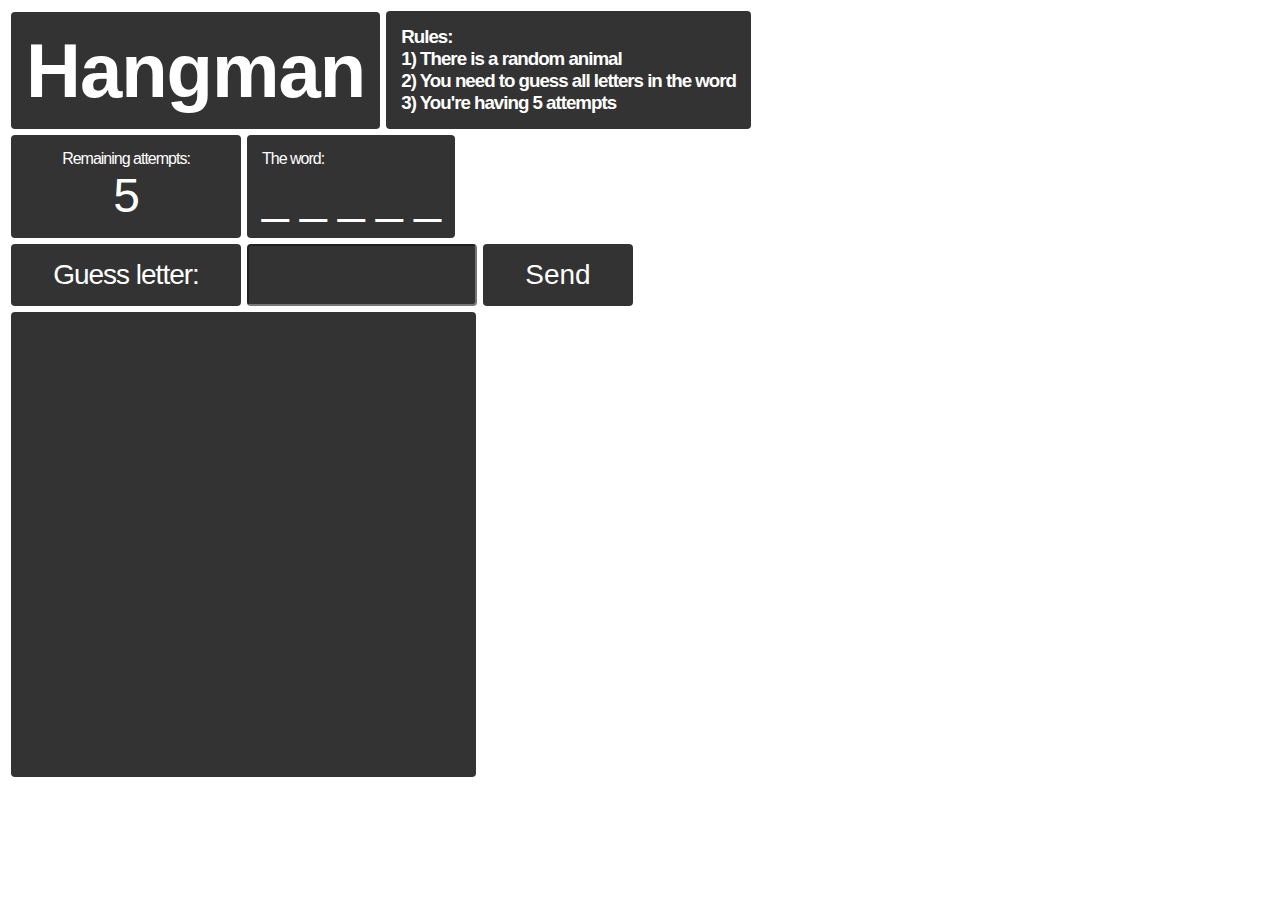
<file: index.html>
<!DOCTYPE html>
<html lang="en">
<head>
    <meta charset="UTF-8">
    <link rel="stylesheet" href="styles/styles.css">
    <title>Hangman</title>
</head>
<body>

    <div class="headerAndRules">

        <div class="headerDiv">
            <h1 class='header'>Hangman</h1>
        </div>
    
    
        <div class="rulesDiv">
            <h3 class='rules'>Rules:<br>1) There is a random animal<br>2) You need to guess all letters in the word<br>3) You're having 5 attempts</h3>
        </div>

    </div>


    <div class="remainingAndWord">

        <div class="remainingAttemptsDiv">
            <p class="remainingAttempts">Remaining attempts:<br><span id='remainingAttempts'></span></p>
        </div>
        
    
        <div class="wordDiv">
            <p class="word">The word:<br><span id='word'></span></p>
        </div>

    </div>


    <div id='fieldLetter'>

        <label class="label" for="gLetter">Guess letter:</label><br>
        <input class="input" type="text" id="guessLetter"><br>
        <button id="guessButton"'><span>Send</span></button>

    </div>


    <div class="restartAndStatus">

        <div class="status" id="status">
        </div>
        
        <div class="restartDiv">
            <button id='restart' style="display: none;"><span>Restart</span></button>
        </div>

    </div>

    <div class="canvas">
        <canvas id='canvas' width="465" height="465"></canvas>
    </div>
    

    <div class="push">

    </div>


    <script src="https://code.jquery.com/jquery-2.1.0.js"></script>
    <script src="src/container.js"></script>
    <script src="src/game.js"></script>

</body>
</html>
</file>
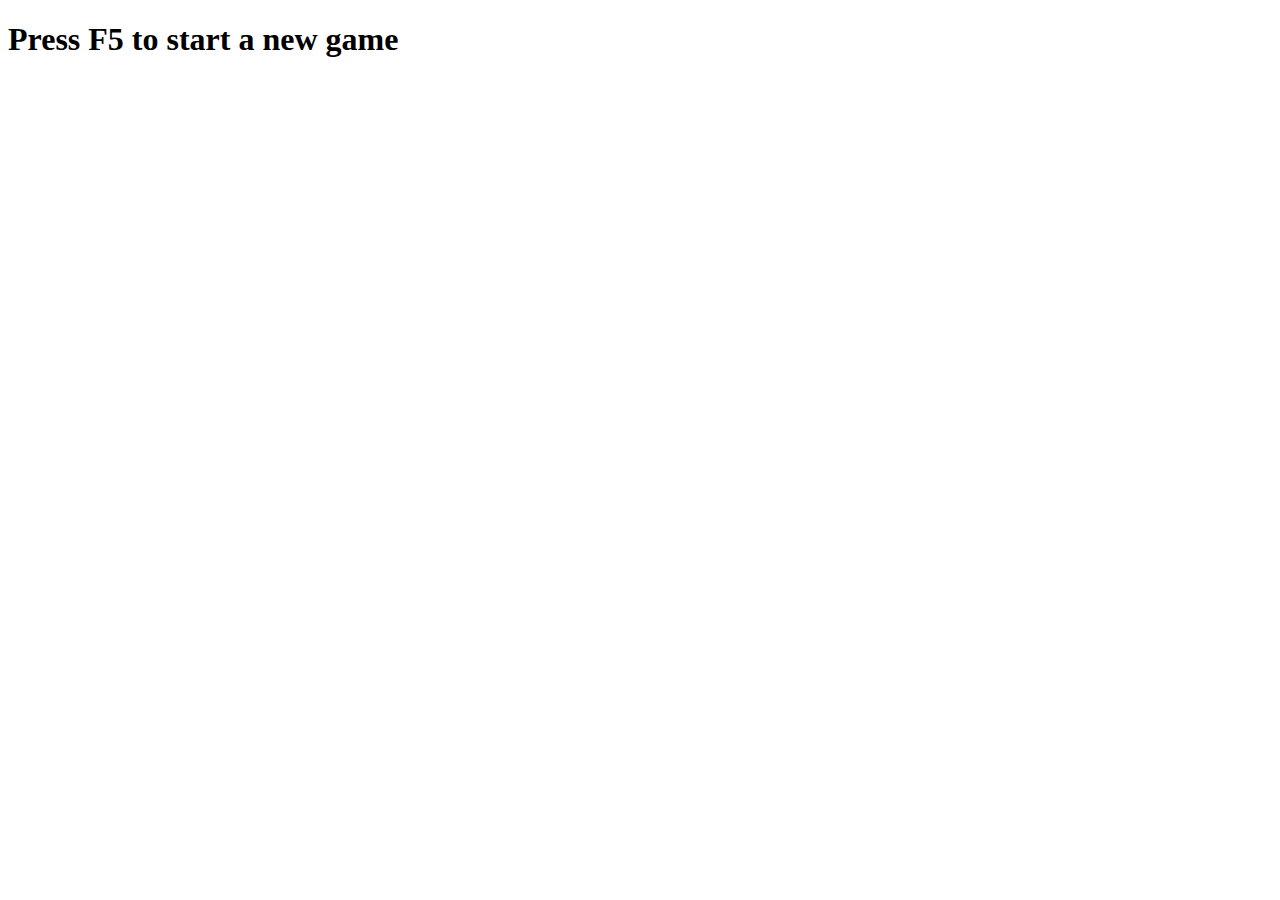
<file: game.html>
<!DOCTYPE html>
<html lang="en">
<head>
    <meta charset="UTF-8">
    <title>Hangman</title>
</head>
<body>
    <h1>Press F5 to start a new game</h1>
<script src="container.js"></script>
<script>

    // init intro to ask the name and say hello
    intro(prompt('Hello stranger!\nLet\'s play the game!\nWhat\'s your name?'));

    // get a random word from and array in container.js
    let word = getRdmWord();

    // converting answer to an array with underscores
    let answerArray = wordToUnderscores(word);

    // setting the remaining letters
    let remainingLetters = word.length;

    // setting remaining attempts
    let remainingAttempts = 5;

    // just for debugging
    console.log(word);
    console.log(answerArray);

    // the main function after setting all preconditions
    theMain(remainingLetters, remainingAttempts);

    // intro and asking the name
    function intro (name) {
        if (name === null) {
            alert('Hello the one who pressed to cancel :)');
        } else if (name === '') {
            alert('Hello stranger with no name!');
        }
        else {name = name[0].toUpperCase() + name.slice(1);
            alert('Hello ' + name + '!')}
    }


    // converting answer to underscores
    function wordToUnderscores(word) {
        let answerArray = [];
        for (let y = 0; y < word.length; y++) {
            answerArray[y] = '_';
        }
        return answerArray;
    }


    // the main function once all preconditions are set
    function theMain (remainingLetters, remainingAttempts) {

        // setting a cycle to continue till the word is guessed
        while (remainingLetters > 0) {

            // ending the game if no attempts left
            if (remainingAttempts === 0) {
                break;

            } else {

                // showing the status of the game
                alert('Remaining attempts: ' + remainingAttempts + '\nThe word: ' + answerArray.join(' '));

                // asking for a letter
                let guess = prompt('Guess a letter or press \'Cancel\' to leave');

                // leaving the game if clicked to cancel
                if (guess === null) {
                    break;

                    // if user enters non a char
                } else if (guess.length !== 1) {
                    alert('Please enter the only one letter.');

                    // running if user filled in a char
                } else {

                    // converting input to uppercase
                    guess = guess.toUpperCase();

                    //checking already guessed letters
                    let canContinue = answerArray.includes(guess);
                    if (canContinue) {
                        alert('You\'ve already entered this letter.');
                        continue;
                    }

                    // var to consider if we need to subtract remaining attempts
                    let remainingAttemptsSkip = 0;

                    // checking if there is a char in the word-array and refreshing the status of the game
                    for (let j = 0; j < word.length; j++) {
                        if (word[j] === guess) {
                            answerArray[j] = guess;
                            remainingLetters--;

                            // preventing to subtract remaining attempts
                            remainingAttemptsSkip++;
                        }
                    }

                    // checking if the entered char is not in the word and subtracting remaining attempts
                    if (remainingAttemptsSkip < 1) {
                        remainingAttempts--;
                    }
                }}

        }

        // showing the answer and congrats
        if (remainingLetters === 0) {
            alert(answerArray.join(" "));
            alert('Excellent!\nYou won!\nThe word is ' + word + '!');

            // running if a non-guessed letter left in the array
        } else {
            alert('Unfortunately you have failed.\nThe word was: ' + word.toUpperCase() +
                '. You\'re welcome to press F5 to start a new game.');
        }
    }



</script>
</body>
</html>
</file>
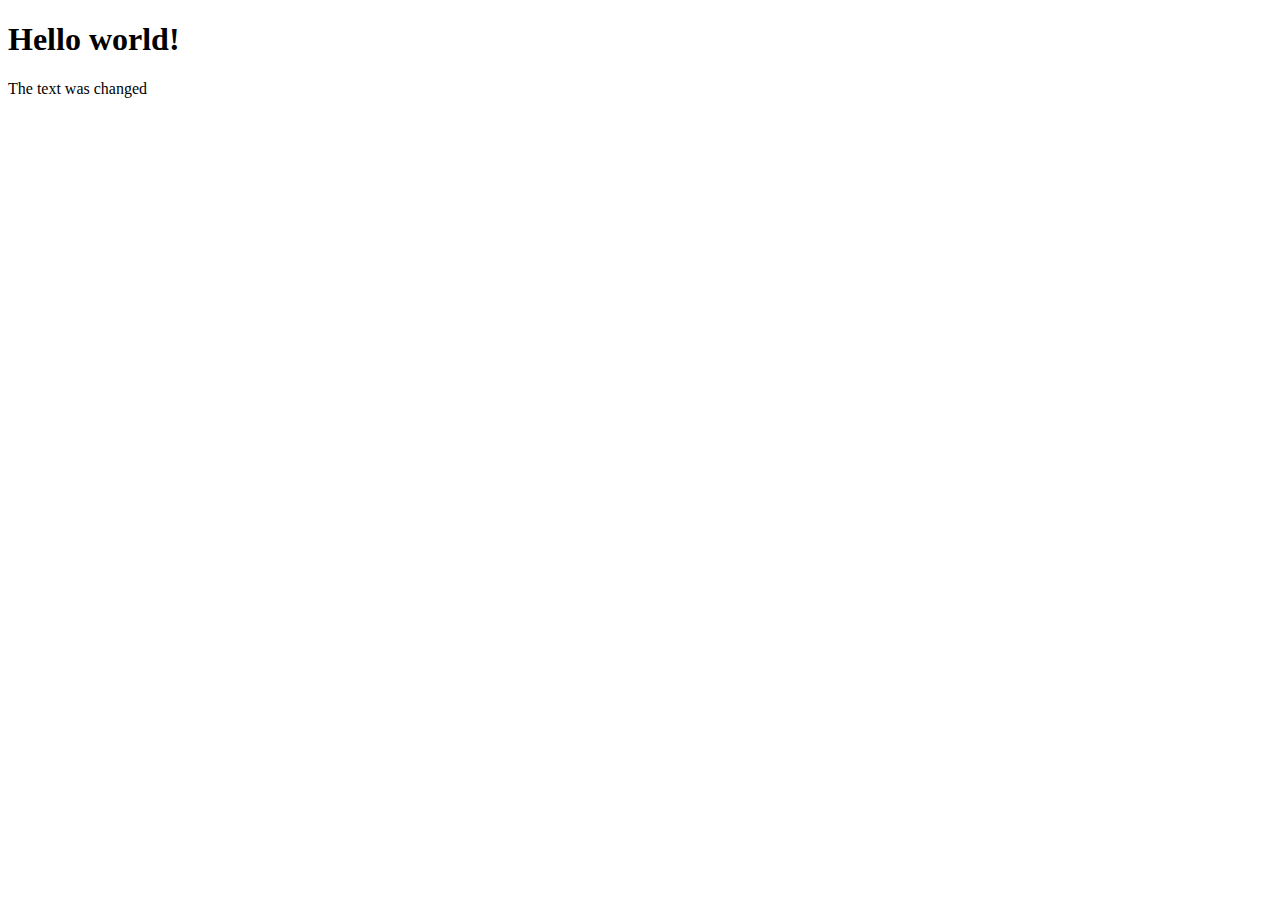
<file: junk.html>
<!DOCTYPE html>
<html lang="en">
<head>
    <meta charset="UTF-8">
    <title>Sample</title>
</head>
<body>
 <h1>Hello world!</h1>
 <p id='test'>This is the text before changes</p>

<script>

    // some DOM tests
    function changeText() {
        let a = document.getElementById('test');
        a.innerHTML = 'The text was changed';
    }

    changeText();

</script>
</body>
</html>
</file>
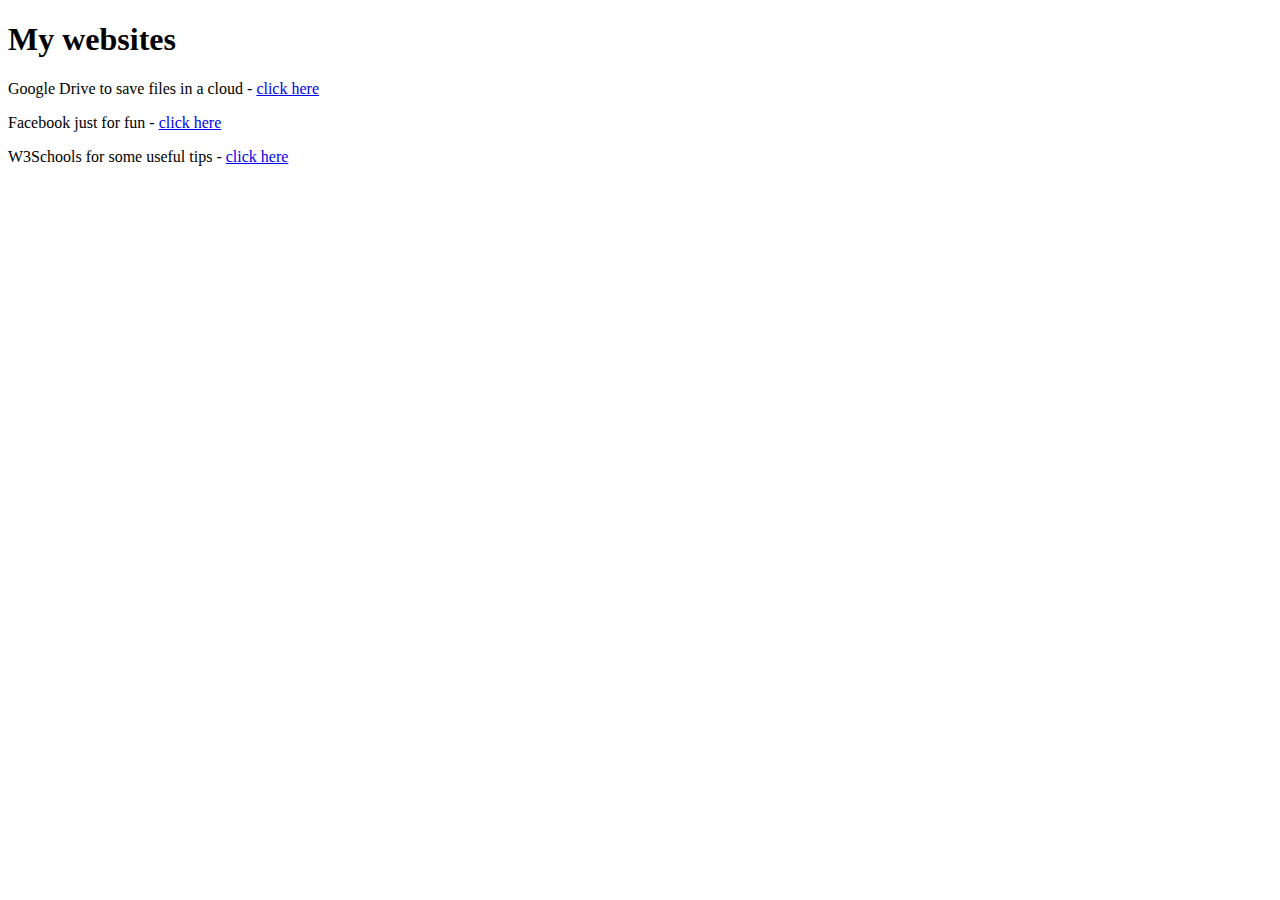
<file: sandbox.html>
<!DOCTYPE html>
<html lang="en">
<head>
    <meta charset="UTF-8">
    <title>Favorite websites</title>
</head>

<body>
    <h1>My websites</h1>
    <p>Google Drive to save files in a cloud - <a href="https://drive.google.com/" title="FB">click here</a></p>
    <p>Facebook just for fun - <a href="https://facebook.com/" title="GD">click here</a></p>
    <p>W3Schools for some useful tips - <a href="https://w3schools.com/" title="W3S">click here</a></p>
<script>






    // comparing arrays
    function compareArrays(firstArray, secondArray) {

        // leaving if the arrays have different length
        if (firstArray.length !== secondArray.length) {
            return false;
        }

        // taking every element in the array
        for (let i = 0; i < firstArray.length; i++) {

            // leaving if the elements with the same index are different
            if (firstArray[i] !== secondArray[i]) {
                return false;
            }
        }
        // returning true if arrays have the same length and the same value for indexes
        return true;
    }

    compareArrays([1, 2, 3], [1, 2, 3, 4]);


    // random insult
    function generateRandomInsult() {

        // arrays with words
        let randomBodyParts = ['face', 'body', 'brain', 'nose'];
        let randomAdjectives = ['tiny', 'awful', 'dirty', 'ugly'];
        let randomAnimalParts = ['penis', 'vagina', 'asshole'];
        let randomAnimals = ['a monkey', 'an elephant', 'a cat', 'a dog'];

        // pick a random word
        function randomWord(words) {
            return words[Math.floor(Math.random() * words.length)];
        }

        // building a final phrase
        let finalPhrase = 'Your ' + randomWord(randomBodyParts) + ' is even more ' + randomWord(randomAdjectives)
            + ' than ' + randomWord(randomAnimals) + '\'s ' + randomWord(randomAnimalParts) + '!!!';
        console.log(finalPhrase);
    }

    generateRandomInsult();



    // sheep counter with while
    function sheepCounterWhile () {
        let sheepCounted = 0;
        while (sheepCounted < 1) {
            console.log('Sheep counted: ' + sheepCounted + '!');
            sheepCounted++;
        }
        console.log('Good night..Z-z-z-z-z-z-z-z-z...');
    }

    sheepCounterWhile();



    // sheep counter with for
    for (var sheepCounted1 = 0; sheepCounted1 <= 5; sheepCounted1++) {
        console.log('Counted: ' + sheepCounted1);
    }
    console.log('Z-z-z-z-z-z-zzz...')






    /*

    // for with 2**
    for (var x = 2; x < 10000; x = x * 2) {
        console.log(x);
    }


    // for with 3**
    for (var t = 3; t < 10000; t = t * 3) {
        console.log(t)
    }


    // while with 3**
    var z = 3;
    while (z < 10000) {
        console.log(z);
        z = z * 3
    }


    // generating a random string
    var alphabet = 'abcdefghijklmnopqrstuvwxyzABCDEFGHIJKLMNOPQRSTUVWXYZ1234567890!@#$%^&*';
    var randomString = '';
    while (randomString.length < 20) {
        randomString += alphabet[Math.floor(Math.random() * alphabet.length)]
    }
    console.log(randomString);


    // converting a string
    var input = 'javascript is awesome';
    var output = '';
    for (var f = 0; f < input.length; f++) {
        if (input[f] === 'a') {
            output += 4
        } else if (input[f] === 'e') {
            output += 3
        } else if (input[f] === 'i') {
            output += 1
        } else if (input[f] === 'o') {
            output += 0
        } else {
            output += input[f]
        }
    }
    console.log(output)
*/

</script>
</body>
</html>
</file>
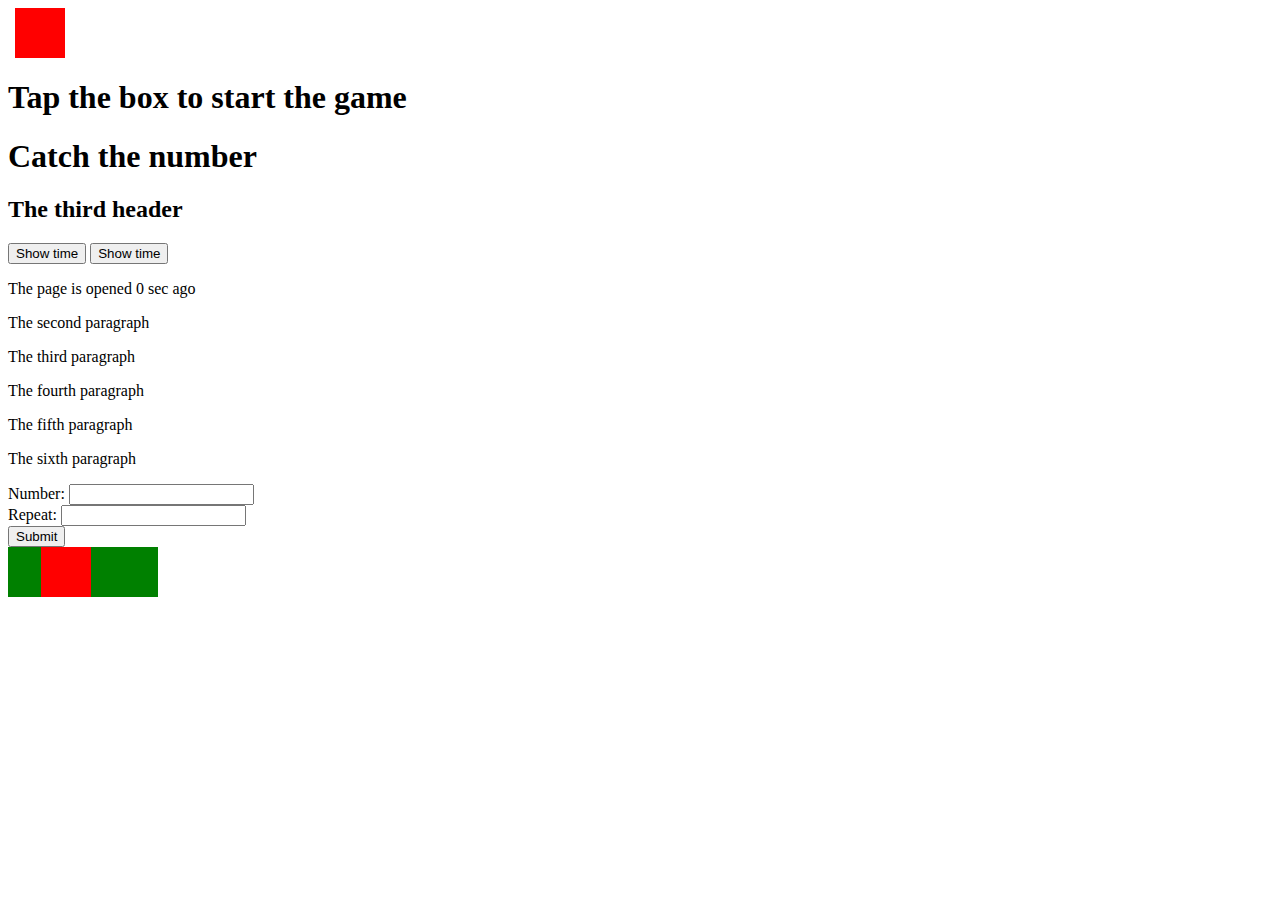
<file: sample/junk.html>
<!DOCTYPE html>
<html lang="en">
<head>
    <meta charset="UTF-8">
    <title>Sample</title>
</head>
<body>

    <div id="box2"> </div>

<h1 id='firstHeader'>Tap the box to start the game</h1>
<h1 id='secondHeader'>Catch the number</h1>
<h2 id='thirdHeader'>The third header</h2>
<button id="firstBtn" onclick="show()">Show time</button>
<button id="secondBtn" onclick="show()">Show time</button>
<p id='first'>The page is opened 0 sec ago</p>
<p id='second'>The second paragraph</p>
<p id='third'>The third paragraph</p>
<p id='fourth'>The fourth paragraph</p>
<p id='fifth'>The fifth paragraph</p>
<p id='sixth'>The sixth paragraph</p>


<form onsubmit="return validate()" method="post">
    Number: <input type="text" name="num1" id="num1" />
    <br />
    Repeat: <input type="text" name="num2" id="num2" />
    <br />
    <input type="submit" value="Submit" />
</form>


    <style>
    #container {
      width: 150px;
      height: 50px;
      background: green;
      position: relative;
    }
    #box {
      width: 50px;
      height: 50px;
      background: red;
      position: absolute;
    }
    </style>

    <div id="container">
       <div id="box"> </div>
    </div>


    <style>
        #box2 {
          width: 50px;
          height: 50px;
          background: red;
          position: relative; 
        }
        </style>
    
        


<script src="https://code.jquery.com/jquery-2.1.0.js"></script>

    <script>
        










        // mini-game

        // set the position of h1 horizontally
        let leftOfSet2 = 0;
        // set the position of h1 vertically
        let topOfSet = 0;
        // our adapter that will change the direction of h1     
        let adapter = 1;
        // point counter
        let counter = 0;
        // interval
        let interval = 40;
        
        

        function moveHeader () {


            // check the counter to stop moving
            if (counter >= 3) {
                clearInterval(firstInterval);
                return;
            }

            // moving h1 right
            if (adapter === 1) {
                $('#box2').offset( { left : leftOfSet2 } );
                leftOfSet2++;
                // check to change ${adapter}
                if (leftOfSet2 >= 200) 
                    adapter = 2;
            
            // moving h1 down
            } else if (adapter === 2) {
                $('#box2').offset( { top : topOfSet } );
                topOfSet++;
                // check to change ${adapter}
                if (topOfSet >= 200)
                    adapter = 3;

            // moving h1 left     
            } else if (adapter === 3) {
                $('#box2').offset( { left : leftOfSet2 } );
                leftOfSet2--;
                // check to change ${adapter}
                if (leftOfSet2 <= 0) 
                    adapter = 4;

            // moving h1 up      
            } else {
                $('#box2').offset( { top : topOfSet } );
                topOfSet--;
                // check to change ${adapter}
                if (topOfSet <= 0)
                    adapter = 1;
            }
        }    

        // set interval
        let firstInterval = setInterval(moveHeader, interval);

        // increase h1 speed on click
        $('#box2').click (function speedUp () {
            interval /= 2;
            firstInterval = setInterval(moveHeader, interval);
            counter++;
            // h1 represents points
            $('#box2').text(counter);
            // h1 represents points
            $('#firstHeader').text(counter) 
        });



        /*
        
        // mousemove event
        $('html').click(function (event) {
            $('#firstHeader').offset( {
                left : event.pageX,
                top : event.pageY
            });
        });

        */

        // click event
        function clickEvent (event) {
            console.log('Click! ' + event.pageX + ' ' + event.pageY);
        }

        $('h1').click(clickEvent);


        /*

        // another example with animation using jquery
        let leftOfSet = 9;
        let turner2 = false;


        function moveBox () {
            $('#box2').offset( { left : leftOfSet } );
            if (!turner2) {
                leftOfSet++;
                if (leftOfSet >= 108) 
                    turner2 = true;
            } else {
                leftOfSet--;
                if (leftOfSet <= 8) 
                    turner2 = false;
            }
        }    

        setInterval(moveBox, 10);
        */

        // example with animation
        let startPosition = 0;
        let turner = false;
        let box = document.getElementById('box');
        let t = setInterval(move, 20);


        function move () {
            if (!turner) {
                startPosition++;
                if (startPosition >= 100)
                    turner = true;
            } else { 
                startPosition--;
                if (startPosition <= 0)
                    turner = false;
            }
            box.style.left = startPosition + 'px';
        }


        // example with interval
        let timer = 1;

        function printMessage () {
            $('#first').text('The page is opened ' + timer + ' sec ago');
            timer+=1;
        }

        setInterval(printMessage, 1000);


        // example with timeout 
        function timeUp () {
            alert('Time is out!');
        }

        let timeoutId = setTimeout(timeUp, 10000);
        clearTimeout(timeoutId);


        // form validation
        function validate() {
            let n1 = document.getElementById("num1");
            let n2 = document.getElementById("num2");
            if(n1.value != "" && n2.value != "") {
                if(n1.value == n2.value) {
                return true;
                }
            }   
            alert("The values should be equal and not blank");
            return false;
        }


        // example with time button
        function show () {
            alert(Date());
        }


        /*

        // fading till the exact percent
        $('#first').fadeTo(2000, 0.3);


        // changing text
        $('#firstHeader').text('My friends');


        // blinking with pause and increasing interval
        for (let y = 0; y < 6; y++) {
            let pause = y * 1000;
            $('#firstHeader').fadeOut(50).delay(pause).fadeIn(50);
        }


        // fading with pause and increasing interval
        for (let x = 0; x < 11; x++) {
            let period = x * 1000;
            $('#secondHeader').fadeOut(period).fadeIn(period);
        }

        
        // looping fade
        for (let o = 0; o < 10; o++) {
            $('#firstHeader').fadeOut(3000);
            $('#firstHeader').fadeIn(2000);
        }

        // looping sliding
        for (let o = 0; o < 10; o++) {
            $('#secondHeader').slideUp(3000);
            $('#secondHeader').slideDown(2000);
        }

        // adding several <p> through a loop
        for (let i = 0; i < 3; i++) {
            let hobby = 'hobby ' + i;
            $('body').append('<p>' + hobby + '</p>');
        }

        // adding a new <p> and sliding it through id
        $("body").append("<p id='new'>New paragraph</p>");
        $('#new').slideUp(2000).slideDown(4000);


        // example with jquery
        let newText = 'changed1';
        $('#first').text(newText);


        // example with DOM
        function changeText() {
            let a = document.getElementById('second');
            let b = 'changed2';
            a.innerHTML = b;
        }

        changeText();

        */

    </script>
</body>
</html>
</file>
<file: styles/styles.css>
.headerAndRules {
  display: flex;
  align-items: center;
}

.header {
    font-family: "Arial Black", sans-serif;
    letter-spacing: -1px;
    background: rgba(0, 0, 0, 0.8);
    color: white;
    padding: 15px;
    margin: 3px;
    text-align: center;
    display: inline-block;
    border-radius: 4px;
    font-size: 76px;
}

.rules {
    font-family: "Arial Black", sans-serif;
    letter-spacing: -1px;
    background: rgba(0, 0, 0, 0.8);
    color: white;
    padding: 15px;
    margin: 3px;
    display: inline-block;
    border-radius: 4px;
}

.remainingAndWord {
  display: flex;
  align-items: center;
}

.remainingAttempts {
    font-family: "Arial Black", sans-serif;
    letter-spacing: -1px;
    background: rgba(0, 0, 0, 0.8);
    color: white;
    padding: 15px;
    margin: 3px;
    display: inline-block;
    border-radius: 4px;
    text-align: center;
    width: 200px;
}

#remainingAttempts {
  font-size: 300%;
  padding: 10px;
}

.word {
    font-family: "Arial Black", sans-serif;
    letter-spacing: -1px;
    background: rgba(0, 0, 0, 0.8);
    color: white;
    padding: 15px;
    margin: 3px;
    display: inline-block;
    border-radius: 4px;
}

#word {
  font-size: 300%;
}

#fieldLetter {
  display: flex;
  align-items: center;
}


.label {
    font-family: "Arial Black", sans-serif;
    letter-spacing: -1px;
    background: rgba(0, 0, 0, 0.8);
    color: white;
    padding: 15px;
    margin: 3px;
    display: inline-block;
    border-radius: 4px;
    font-size: 28px;
    width: 200px;
    text-align: center;
}

.input {
    font-family: "Arial Black", sans-serif;
    text-align: center;
    width: 200px;
    letter-spacing: -1px;
    background: rgba(0, 0, 0, 0.8);
    color: white;
    padding: 13px;
    margin: 3px;
    display: inline-block;
    border-radius: 4px;
    font-size: 28px;
}

  #guessButton {
    font-family: "Arial Black", sans-serif;
    display: inline-block;
    border-radius: 4px;
    background: rgba(0, 0, 0, 0.8);
    border: none;
    color: #FFFFFF;
    text-align: center;
    font-size: 28px;
    padding: 15px;
    width: 150px;
    transition: all 0.5s;
    cursor: pointer;
    margin: 3px;
  }
  
  #guessButton span {
    cursor: pointer;
    display: inline-block;
    position: relative;
    transition: 0.5s;
  }
  
  #guessButton span:after {
    content: '\00bb';
    position: absolute;
    opacity: 0;
    top: 0;
    right: -20px;
    transition: 0.5s;
  }
  
  #guessButton:hover span {
    padding-right: 25px;
  }
  
  #guessButton:hover span:after {
    opacity: 1;
    right: 0;
  }

  .restartAndStatus {
    display: flex;
    align-items: center;
  }  

  .status {
    font-family: "Arial Black", sans-serif;
    letter-spacing: -1px;
    background: rgba(0, 0, 0, 0.8);
    color: white;
    padding: 15px;
    margin: 3px;
    display: none;
    border-radius: 4px;
    font-size: 28px;
    width: 200px;
    text-align: center;
}

  #restart {
    font-family: "Arial Black", sans-serif;
    display: inline-block;
    border-radius: 4px;
    background: rgba(0, 0, 0, 0.8);
    border: none;
    color: #FFFFFF;
    text-align: center;
    font-size: 28px;
    padding: 15px;
    width: 200px;
    transition: all 0.5s;
    cursor: pointer;
    margin: 3px;
  }
  
  #restart span {
    cursor: pointer;
    display: inline-block;
    position: relative;
    transition: 0.5s;
  }
  
  #restart span:after {
    content: '\00bb';
    position: absolute;
    opacity: 0;
    top: 0;
    right: -20px;
    transition: 0.5s;
  }
  
  #restart:hover span {
    padding-right: 25px;
  }
  
  #restart:hover span:after {
    opacity: 1;
    right: 0;
  }

.canvas {
  background: rgba(0, 0, 0, 0.8);
  width: 465px;
  height: 465px;
  margin: 3px;
  border-radius: 4px;
}

.push {
  font-family: "Arial Black", sans-serif;
  position: fixed;
  bottom: 5px;
  left: 10px;
  padding: 14px;
  border: 1px solid gray;
  border-radius: 6px;
  background: rgba(0, 0, 0, 0.8);
  color: white;
  display: none;
}
</file>
